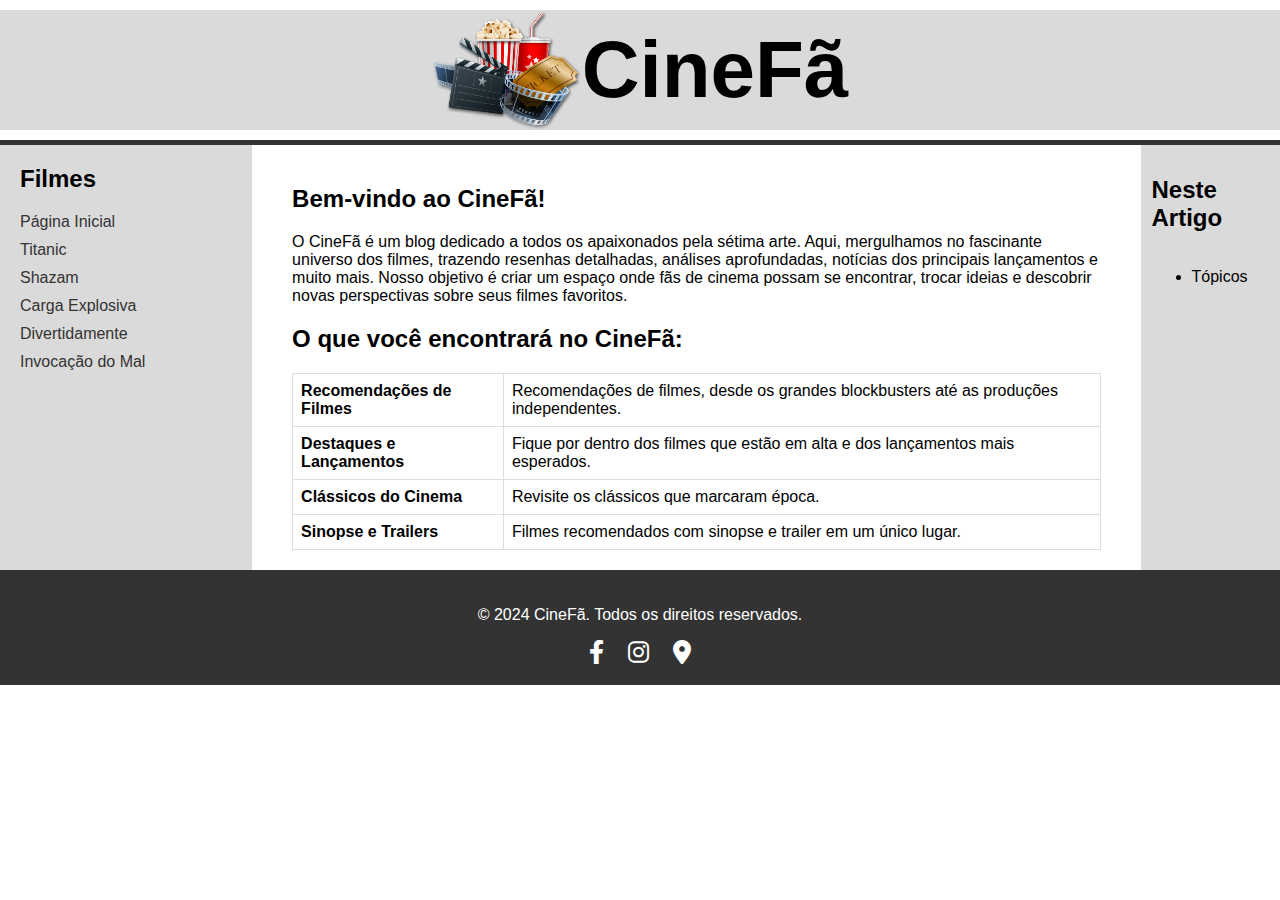
<file: index.html>
<!DOCTYPE html>
<html lang="pt-br">

<head>
    <meta charset="UTF-8">
    <meta http-equiv="X-UA-Compatible" content="IE=edge">
    <meta name="viewport" content="width=device-width, initial-scale=1.0">
    <title>Página Principal</title>
    <link rel="stylesheet" href="assets/css/style.css">
    <link rel="stylesheet" href="https://cdnjs.cloudflare.com/ajax/libs/font-awesome/6.0.0-beta3/css/all.min.css">
    <link rel="stylesheet" href="assets/css/style.css">
</head>

<body>
    <header>
        <div class="logo">
            <img src="assets/images/logo.png" width="150" alt="Logo CineFã">
            <h1 class="site-title">CineFã</h1>
        </div>
    </header>

    <nav class="bar"></nav>

    <div class="content">
        <aside class="sidebar">
            <h2>Filmes</h2>
            <ul>
                <li><a href="index.html">Página Inicial</a></li>
                <li><a href="titanic.html">Titanic</a></li>
                <li><a href="shazam.html">Shazam</a></li>
                <li><a href="cargaexplosiva.html">Carga Explosiva</a></li>
                <li><a href="divertidamente.html">Divertidamente</a></li>
                <li><a href="invocacaodomal.html">Invocação do Mal</a></li>
            </ul>
        </aside>

        <main class="main">
            <section class="intro">
                <div class="container">
                    <h2>Bem-vindo ao CineFã!</h2>
                    <p>O CineFã é um blog dedicado a todos os apaixonados pela sétima arte. Aqui, mergulhamos no fascinante universo dos filmes, trazendo resenhas detalhadas, análises aprofundadas, notícias dos principais lançamentos e muito mais. Nosso objetivo é criar um espaço onde fãs de cinema possam se encontrar, trocar ideias e descobrir novas perspectivas sobre seus filmes favoritos.</p>
                </div>
            </section>

            <section class="features">
                <div class="container">
                    <h2>O que você encontrará no CineFã:</h2>
                    <table>
                        <tr>
                            <td><strong>Recomendações de Filmes</strong></td>
                            <td>Recomendações de filmes, desde os grandes blockbusters até as produções independentes.</td>
                        </tr>
                        <tr>
                            <td><strong>Destaques e Lançamentos</strong></td>
                            <td>Fique por dentro dos filmes que estão em alta e dos lançamentos mais esperados.</td>
                        </tr>
                        <tr>
                            <td><strong>Clássicos do Cinema</strong></td>
                            <td>Revisite os clássicos que marcaram época.</td>
                        </tr>
                        <tr>
                            <td><strong>Sinopse e Trailers</strong></td>
                            <td>Filmes recomendados com sinopse e trailer em um único lugar.</td>
                        </tr>
                    </table>
                </div>
            </section>
        </main>    
        <section class="anchors">
            <h2>Neste Artigo</h2>
            <ul>
                <li>Tópicos</li>
            </ul>
        </section>       
    </div>

    <footer class="footer">
        <div class="container">
            <p>&copy; 2024 CineFã. Todos os direitos reservados.</p>
            <div class="social-icons">
                <a href="https://www.facebook.com" target="_blank" aria-label="Facebook"><i class="fab fa-facebook-f"></i></a>
                <a href="https://www.instagram.com" target="_blank" aria-label="Instagram"><i class="fab fa-instagram"></i></a>
                <a href="https://www.google.com/maps" target="_blank" aria-label="Endereço"><i class="fas fa-map-marker-alt"></i></a>
            </div>
        </div>
    </footer>
</body>

</html>
</file>
<file: assets/css/style.css>
body {
    font-family: Arial, sans-serif;
    margin: 0;
    padding: 0;
    box-sizing: border-box;
}

.logo-container {
    display: flex;
    align-items: center;
    justify-content: center;
    padding: 20px 0;
}

.logo {
    display: flex;
    justify-content: space-between;
    margin-left: 300px;
    margin-right: 450px;
    font-size: 40px;
    justify-content:center;
    align-items: center;
    margin: 10px;
}

.site-title {
    font-size: 2em;
    margin: 0;
}

.bar {
    height: 5px;
    background-color: #333;
}

.content {
    display: flex;
}

.sidebar {
    width: 20%;
    padding: 20px;
    background-color: #dbdada;
}

.sidebar h2 {
    margin-top: 0;
}

.sidebar ul {
    list-style-type: none;
    padding: 0;
}

.sidebar ul li {
    margin-bottom: 10px;
}

.sidebar ul li a {
    text-decoration: none;
    color: #333;
}

.main {
    width: 80%;
    padding: 20px;
}

.container {
    max-width: 1200px;
    margin: 0 auto;
    padding: 0 20px;
}

table {
    width: 100%;
    border-collapse: collapse;
}

table td {
    border: 1px solid #ddd;
    padding: 8px;
}

.footer {
    background-color: #333;
    color: #fff;
    padding: 20px 0;
    text-align: center;
}

.social-icons a {
    color: #fff;
    margin: 0 10px;
    text-decoration: none;
}

.social-icons a:hover {
    color: #ddd;
}

.social-icons i {
    font-size: 1.5em;
}

.anchors {
    background-color: #dbdada;
    display: flex;
    flex-direction: column;
    align-content: center;
    padding: 11px;
}

header {
    background-color: #dbdada;
}
</file>
